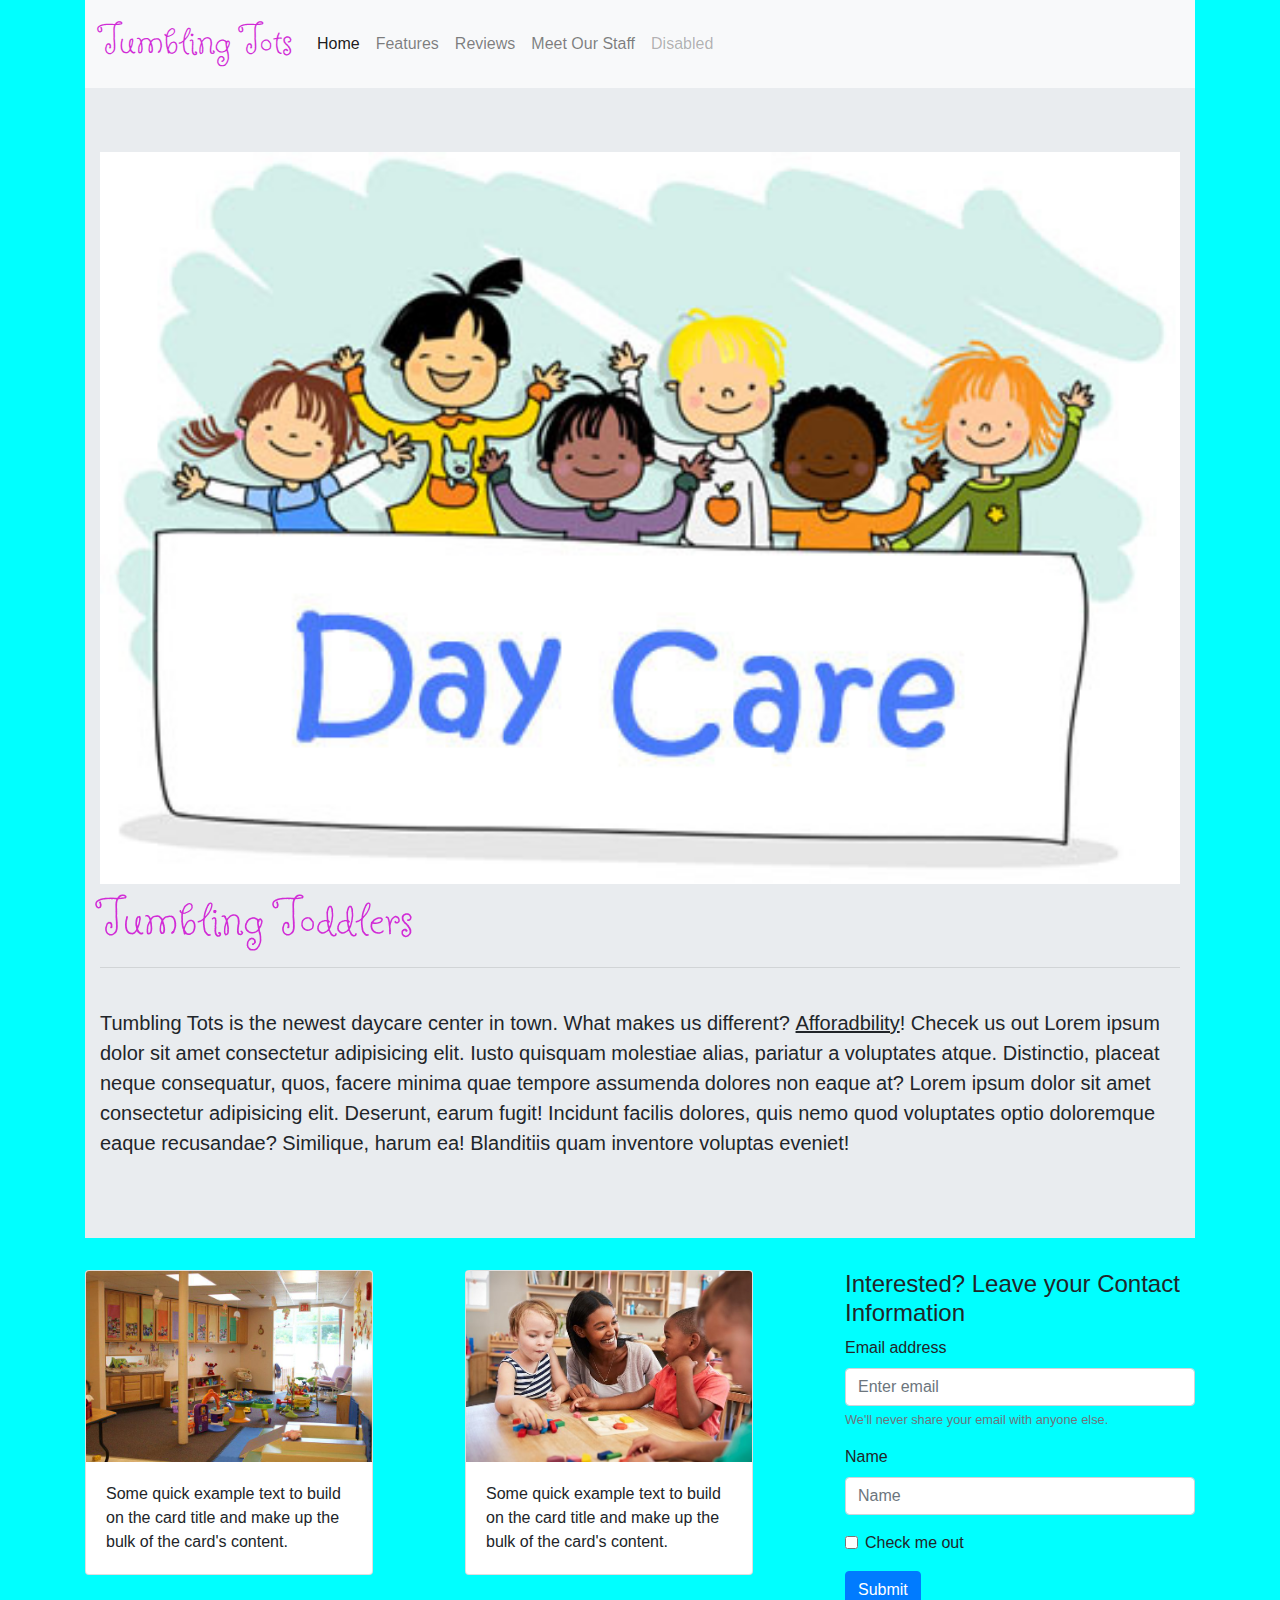
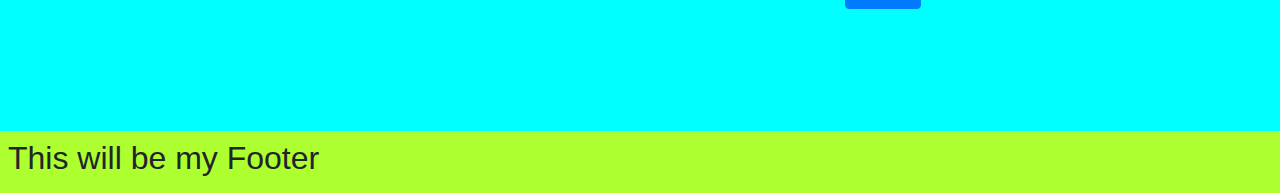
<file: index.html>
<!DOCTYPE html>
<html lang="en">

<head>
    <meta charset="UTF-8">
    <meta name="viewport" content="width=device-width, initial-scale=1.0">
    <!--bootstrap cdn -->
    <link rel="stylesheet" href="https://stackpath.bootstrapcdn.com/bootstrap/4.3.1/css/bootstrap.min.css"
        integrity="sha384-ggOyR0iXCbMQv3Xipma34MD+dH/1fQ784/j6cY/iJTQUOhcWr7x9JvoRxT2MZw1T" crossorigin="anonymous">
    <script src="https://code.jquery.com/jquery-3.3.1.slim.min.js"
        integrity="sha384-q8i/X+965DzO0rT7abK41JStQIAqVgRVzpbzo5smXKp4YfRvH+8abtTE1Pi6jizo"
        crossorigin="anonymous"></script>
    <script src="https://cdnjs.cloudflare.com/ajax/libs/popper.js/1.14.7/umd/popper.min.js"
        integrity="sha384-UO2eT0CpHqdSJQ6hJty5KVphtPhzWj9WO1clHTMGa3JDZwrnQq4sF86dIHNDz0W1"
        crossorigin="anonymous"></script>
    <script src="https://stackpath.bootstrapcdn.com/bootstrap/4.3.1/js/bootstrap.min.js"
        integrity="sha384-JjSmVgyd0p3pXB1rRibZUAYoIIy6OrQ6VrjIEaFf/nJGzIxFDsf4x0xIM+B07jRM"
        crossorigin="anonymous"></script>
    <!--bootstrap cdn -->
    <!--google fonts-->
    <link href="https://fonts.googleapis.com/css2?family=Butterfly+Kids&display=swap" rel="stylesheet">
    <link rel="stylesheet" type="text/css" href="style.css">

    <title>Bootstrap-Portfolio</title>
</head>

<body>

    
      
      <!-- Full Page Image Header with Vertically Centered Content -->
      <header class="banner">
       
      </header>

    <div class="container">
        <!--nav here-->
        <!--Start-->
        <nav class="navbar navbar-expand-lg navbar-light bg-light">
           
            <a class="navbar-brand" href="index.html"> <h3>Tumbling Tots</h3></a>
            <button class="navbar-toggler" type="button" data-toggle="collapse" data-target="#navbarNavAltMarkup"
                aria-controls="navbarNavAltMarkup" aria-expanded="false" aria-label="Toggle navigation">
                <span class="navbar-toggler-icon"></span>
            </button>
            <div class="collapse navbar-collapse" id="navbarNavAltMarkup">
                <div class="navbar-nav">
                    <a class="nav-item nav-link active" href="#">Home <span class="sr-only">(current)</span></a>
                    <a class="nav-item nav-link" href="#">Features</a>
                    <a class="nav-item nav-link" href="#">Reviews</a>
                    <a class="nav-item nav-link" href="#">Meet Our Staff</a>
                    <a class="nav-item nav-link disabled" href="#" tabindex="-1" aria-disabled="true">Disabled</a>
                </div>
            </div>
        </nav>

        <!--end nav -->


        <!--jumbotron Start-->
        <div class="jumbotron jumbotron-fluid">
            <div class="container">
                <img src="images/jumbo2.jpg">
                <h1 class="display-4">Tumbling Toddlers</h1>
                <hr>
                <br>
                <p class="lead"> Tumbling Tots is the newest daycare center in town. What makes us different?
                    <strong><u>Afforadbility</u></strong>! Checek us out Lorem ipsum dolor sit amet consectetur
                    adipisicing elit. Iusto quisquam molestiae alias, pariatur a voluptates atque. Distinctio, placeat
                    neque consequatur, quos, facere minima quae tempore assumenda dolores non eaque at? Lorem ipsum
                    dolor sit amet consectetur adipisicing elit. Deserunt, earum fugit! Incidunt facilis dolores, quis
                    nemo quod voluptates optio doloremque eaque recusandae? Similique, harum ea! Blanditiis quam
                    inventore voluptas eveniet!
                </p>
            </div>
        </div>
        <!-- end Jumbotron-->

        <div class="row">
            <div class="col-4">
                <div class="card" style="width: 18rem;">
                    <img src="images/909587e8e1251f34b23370b3f325ae6c.jpg" class="card-img-top" alt="...">
                    <div class="card-body">
                        <p class="card-text">Some quick example text to build on the card title and make up the bulk of
                            the card's content.</p>
                    </div>
                </div>
            </div>

            <div class="col-4">
                <!--popover-->
                <div class="card" style="width: 18rem;">
                    <img src="images/fairygodboss_daycare.jpg" class="card-img-top" alt="...">
                    <div class="card-body">
                        <p class="card-text">Some quick example text to build on the card title and make up the bulk of
                            the card's content.</p>
                    </div>
                </div>
            </div>

            <div class="col-4">
                <!--form-->
                <h4>Interested? Leave your Contact Information</h4>
                <form>
                    <div class="form-group">
                        <label for="exampleInputEmail1">Email address</label>
                        <input type="email" class="form-control" id="exampleInputEmail1" aria-describedby="emailHelp"
                            placeholder="Enter email">
                        <small id="emailHelp" class="form-text text-muted">We'll never share your email with anyone
                            else.</small>
                    </div>
                    <div class="form-group">
                        <label for="exampleInputPassword1">Name</label>
                        <input type="name" class="form-control" id="exampleInputPassword1" placeholder="Name">
                    </div>
                    <div class="form-group form-check">
                        <input type="checkbox" class="form-check-input" id="exampleCheck1">
                        <label class="form-check-label" for="exampleCheck1">Check me out</label>
                    </div>
                    <button type="submit" class="btn btn-primary">Submit</button>
                </form>
            </div>
        </div>
        <!--footer-->
        <br>
        <br>
        <br>



    </div>



    <footer>
        <h2 style="position: sticky" ;>This will be my Footer</h2>
    </footer>



</body>

</html>
</file>
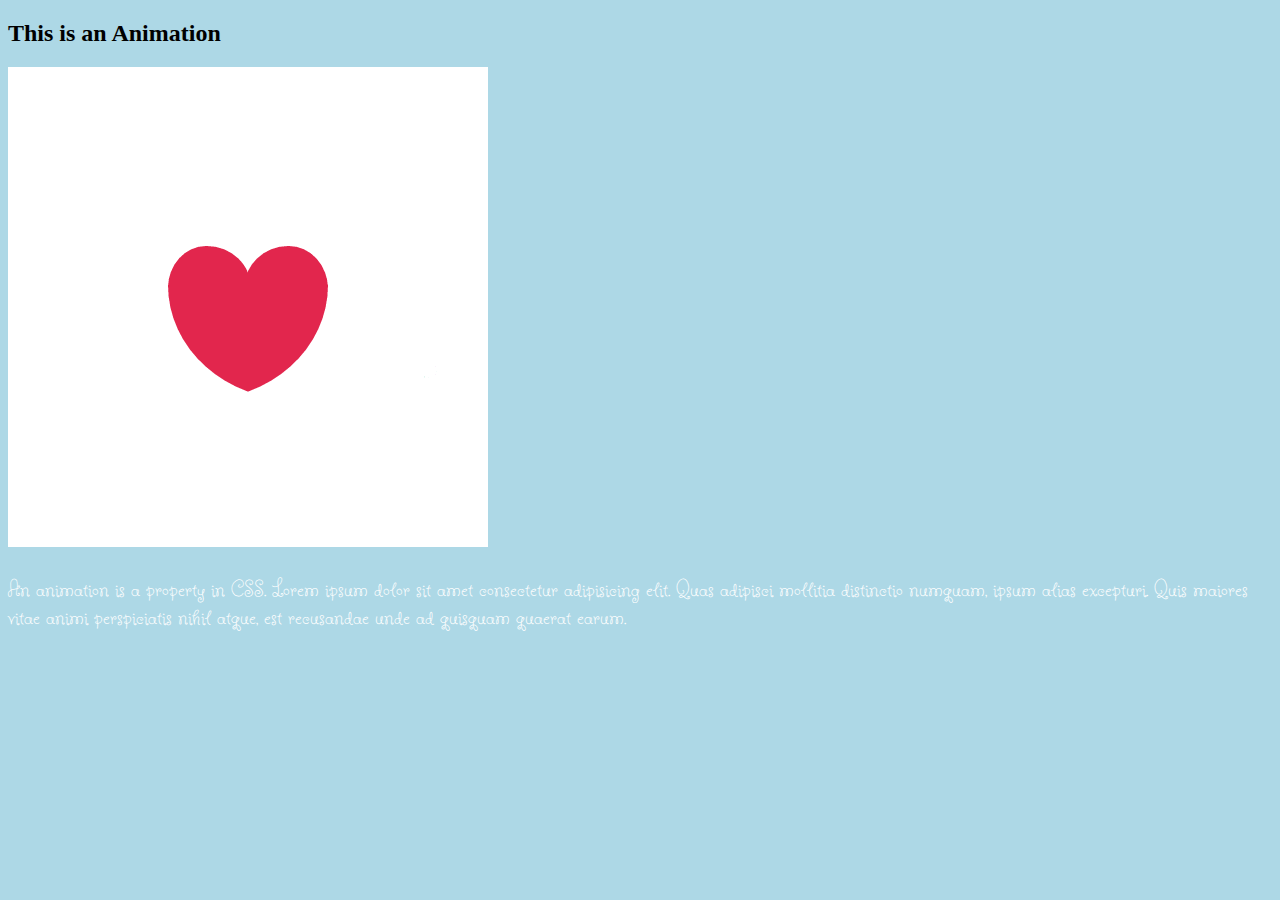
<file: animation.html>
<!DOCTYPE html>
<html lang="en">

<head>
    <meta charset="UTF-8">
    <meta name="viewport" content="width=device-width, initial-scale=1.0">
    <link rel="stylesheet" type="text/css" href="animation.css">
    <!--google fonts-->
    <link href="https://fonts.googleapis.com/css2?family=Butterfly+Kids&display=swap" rel="stylesheet">
    <title>Document</title>
</head>

<body>
    <h2>This is an Animation</h2>
    <img src="images/HEART.gif" alt="heart">
    <p>An animation is a property in CSS. Lorem ipsum dolor sit amet consectetur adipisicing elit. Quas adipisci
        mollitia distinctio numquam, ipsum alias excepturi. Quis maiores vitae animi perspiciatis nihil atque, est
        recusandae unde ad quisquam quaerat earum.</p>
</body>

</html>
</file>
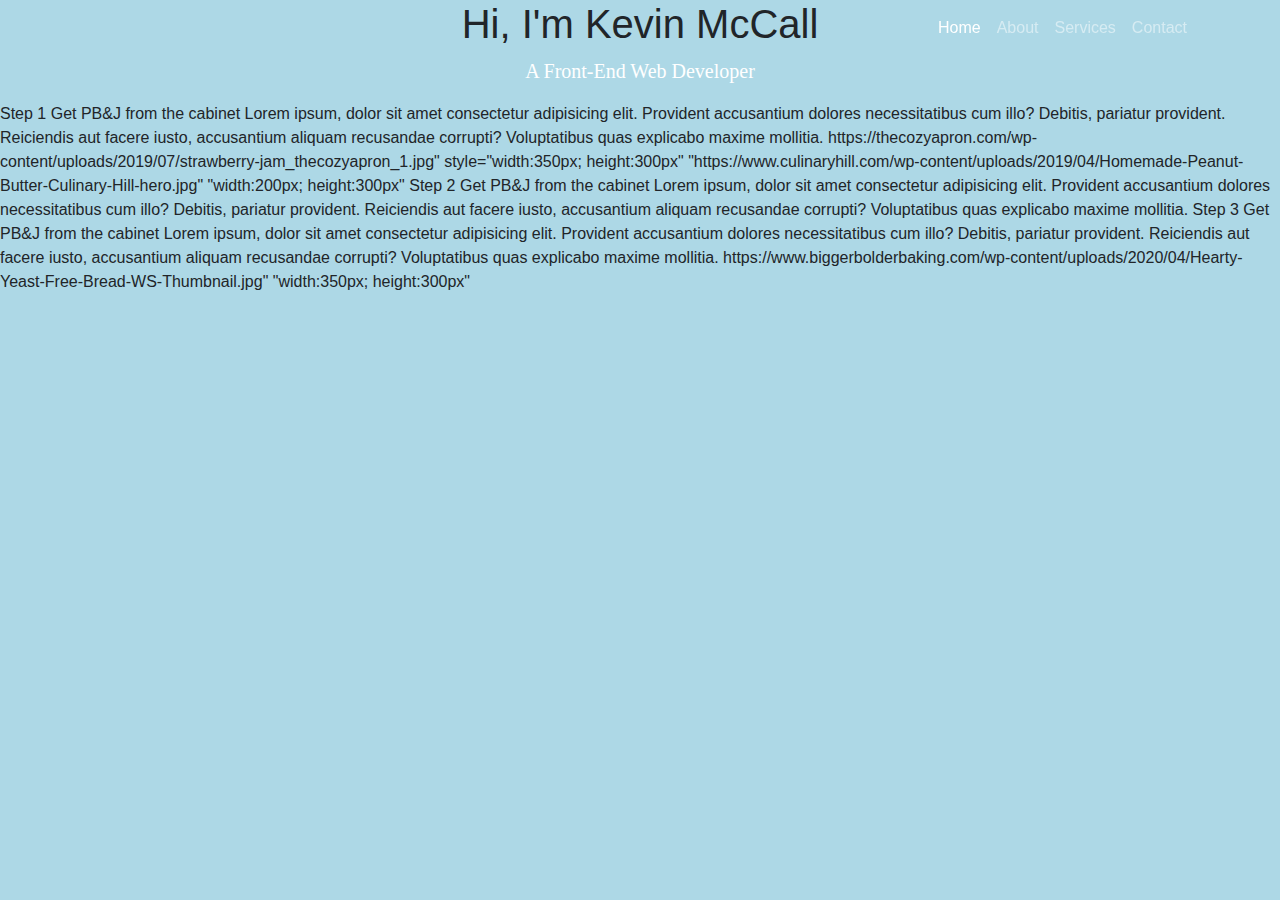
<file: tester.html>
<!DOCTYPE html>
<html lang="en">

<head>
    <meta charset="UTF-8">
    <meta name="viewport" content="width=device-width, initial-scale=1.0">
    <link rel="stylesheet" type="text/css" href="animation.css">
    <link rel="stylesheet" href="https://stackpath.bootstrapcdn.com/bootstrap/4.3.1/css/bootstrap.min.css"
        integrity="sha384-ggOyR0iXCbMQv3Xipma34MD+dH/1fQ784/j6cY/iJTQUOhcWr7x9JvoRxT2MZw1T" crossorigin="anonymous">
    <script src="https://code.jquery.com/jquery-3.3.1.slim.min.js"
        integrity="sha384-q8i/X+965DzO0rT7abK41JStQIAqVgRVzpbzo5smXKp4YfRvH+8abtTE1Pi6jizo"
        crossorigin="anonymous"></script>
    <script src="https://cdnjs.cloudflare.com/ajax/libs/popper.js/1.14.7/umd/popper.min.js"
        integrity="sha384-UO2eT0CpHqdSJQ6hJty5KVphtPhzWj9WO1clHTMGa3JDZwrnQq4sF86dIHNDz0W1"
        crossorigin="anonymous"></script>
    <script src="https://stackpath.bootstrapcdn.com/bootstrap/4.3.1/js/bootstrap.min.js"
        integrity="sha384-JjSmVgyd0p3pXB1rRibZUAYoIIy6OrQ6VrjIEaFf/nJGzIxFDsf4x0xIM+B07jRM"
        crossorigin="anonymous"></script>
        <link rel="stylesheet" type="text/css" href="animation.css">

    <title>Document</title>
</head>

<body>

    
          <header>
            <!-- Navigation -->
            <nav class="navbar navbar-expand-lg navbar-dark fixed-top navbar-custom">
                <div class="container">
                <!--a class="navbar-brand" href="#">Kevin McCall</a-->
                  <button class="navbar-toggler" type="button" data-toggle="collapse" data-target="#navbarcustom" aria-controls="navbarcustom" aria-expanded="false" aria-label="Toggle navigation">
                        <span class="navbar-toggler-icon"></span>
                      </button>
                  <div class="collapse navbar-collapse" id="navbarcustom">
                    <ul class="navbar-nav ml-auto">
                      <li class="nav-item active">
                        <a class="nav-link" href="#">Home
                              <span class="sr-only">(current)</span>
                            </a>
                      </li>
                      <li class="nav-item">
                        <a class="nav-link" href="#">About</a>
                      </li>
                      <li class="nav-item">
                        <a class="nav-link" href="#">Services</a>
                      </li>
                      <li class="nav-item">
                        <a class="nav-link" href="#">Contact</a>
                      </li>
                    </ul>
                  </div>
                </div>
              </nav>
          
          <!-- Full Page Image Header with Vertically Centered Content -->
          <header class="banner">
            <div class="container h-100">
              <div class="row h-100 align-items-center">
                <div class="col-12 text-center">
                  <h1 class="font-weight-light">Hi, I'm Kevin McCall</h1>
                  <p class="lead">A Front-End Web Developer</p>
                </div>
              </div>
            </div>
          </header>
          
                Step 1
                Get PB&J from the cabinet Lorem ipsum, dolor sit amet consectetur adipisicing elit. Provident
                    accusantium dolores necessitatibus cum illo? Debitis, pariatur provident. Reiciendis aut facere
                    iusto, accusantium aliquam recusandae corrupti? Voluptatibus quas explicabo maxime mollitia.

            
                https://thecozyapron.com/wp-content/uploads/2019/07/strawberry-jam_thecozyapron_1.jpg"
                    style="width:350px; height:300px"

            

                "https://www.culinaryhill.com/wp-content/uploads/2019/04/Homemade-Peanut-Butter-Culinary-Hill-hero.jpg"
                    "width:200px; height:300px"


                Step 2
                Get PB&J from the cabinet Lorem ipsum, dolor sit amet consectetur adipisicing elit. Provident
                    accusantium dolores necessitatibus cum illo? Debitis, pariatur provident. Reiciendis aut facere
                    iusto, accusantium aliquam recusandae corrupti? Voluptatibus quas explicabo maxime mollitia.
     

        

                Step 3
                Get PB&J from the cabinet Lorem ipsum, dolor sit amet consectetur adipisicing elit. Provident
                    accusantium dolores necessitatibus cum illo? Debitis, pariatur provident. Reiciendis aut facere
                    iusto, accusantium aliquam recusandae corrupti? Voluptatibus quas explicabo maxime mollitia.

            

                https://www.biggerbolderbaking.com/wp-content/uploads/2020/04/Hearty-Yeast-Free-Bread-WS-Thumbnail.jpg"
                    "width:350px; height:300px"




        <!-- <div class="box">

    </div>

    <div class="box2">
        <h2>Hello World</h2>
    </div> -->
</body>

</html>
</file>
<file: style.css>
body {

    background-color: aqua;
}

img {

    min-width: 100%;
    min-height: 100%;
}

h1 {
    font-family: 'Butterfly Kids', cursive;
    color:rgb(209, 44, 214);
    align-content: center;
    font-size: 55px; 
}

h3 {

    font-family: 'Butterfly Kids', cursive;
    color:rgb(209, 44, 214);
    font-size: 45px;
}

footer {
    background-color: greenyellow;
    border: greenyellow solid 8px; 
    height: 35%;
    width: 100%;
    margin-top: 50px;
}
</file>
<file: animation.css>
body {
    background-color: lightblue;
}

p {
    font-size: 24px;
    font-family: 'Butterfly Kids', cursive;
    color: white;
    /* animation-name: myanimation;
    animation-duration: 5s;
    animation-delay: 2s;
    animation-iteration-count: 2;
    animation-direction: normal;
    animation-timing-function: ease-in;
    animation-fill-mode: forwards;
    animation-play-state: running; */
    /* animation-play-state: paused; */
    animation: myanimation 5s ease-in 2s 2 normal forwards running;
}

@keyframes myanimation {
    0% {
        font-size: 24px;
        color: white;
        font-family: 'Butterfly Kids', cursive;
    }

    25% {

        font-size: 27px;
        color: rgb(248, 214, 214);
        font-family: cursive;
        border-radius: 0 0 0 0;
        left: 300px;
        width: 50%
    }

    50% {
        font-size: 30px;
        color: rgb(201, 157, 157);
        font-family: 'Butterfly Kids', cursive;
        border-radius: 0 35% 0 35%;
        left: 300px;
        top: 0;
        width: 60%
    }

    75% {
        font-size: 34px;
        color: rgb(250, 204, 204);
        font-family: cursive;

    }

    100% {
        font-size: 24px;
        color: red;
        font-family: 'Butterfly Kids', cursive;
        border-radius: 0 35% 35% 35%;

    }


}
</file>
